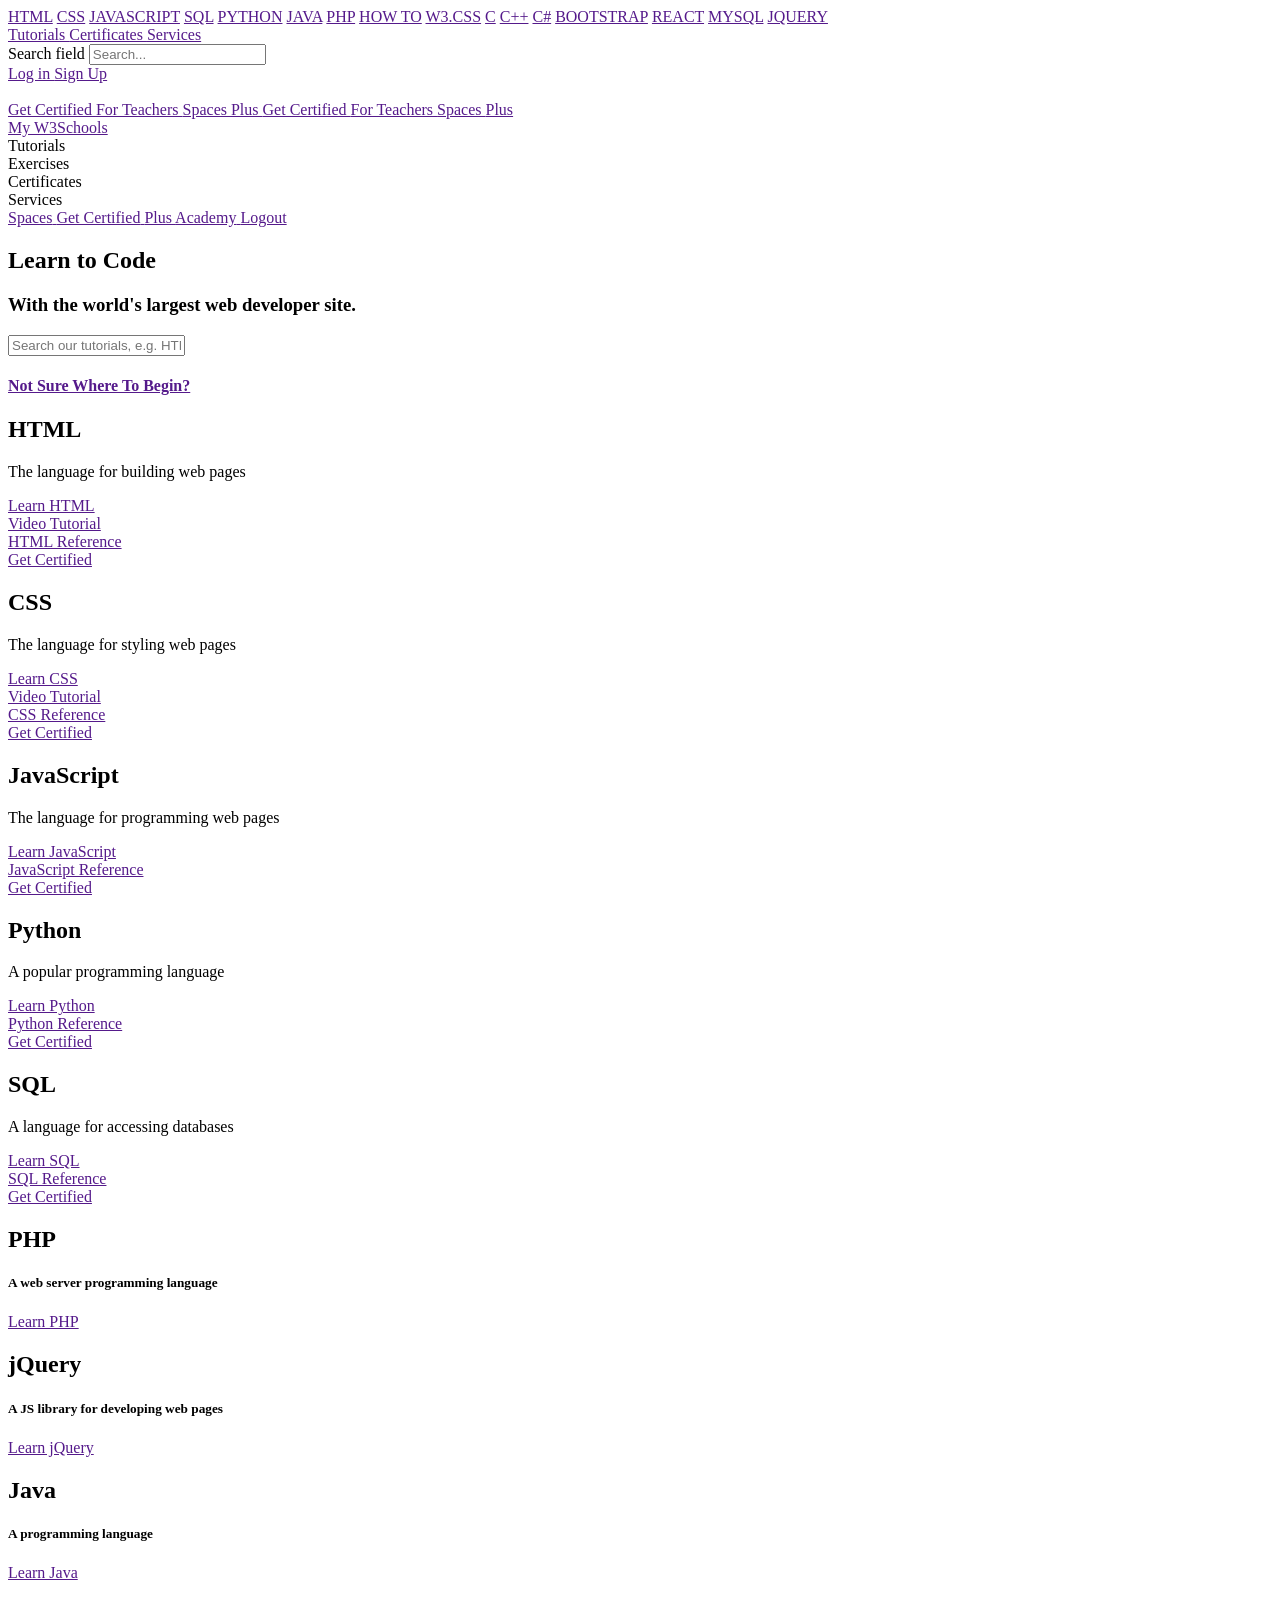
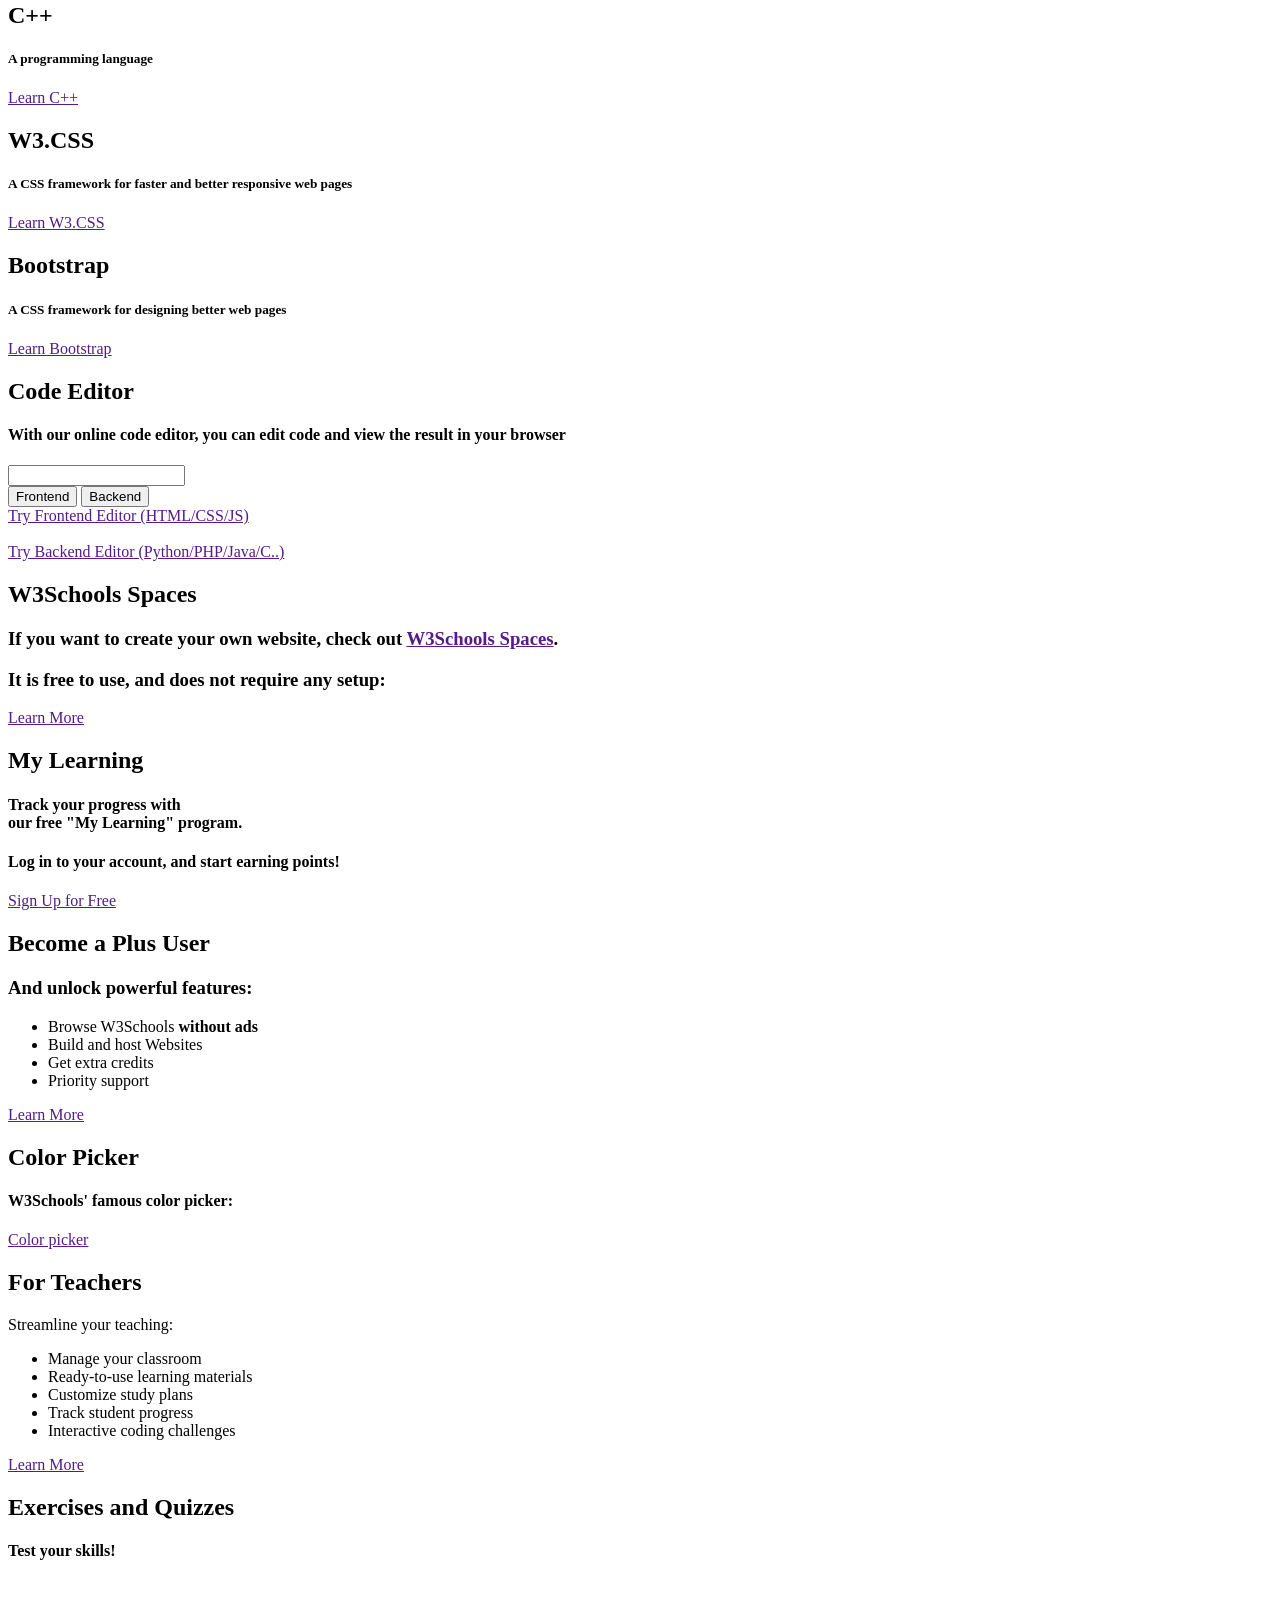
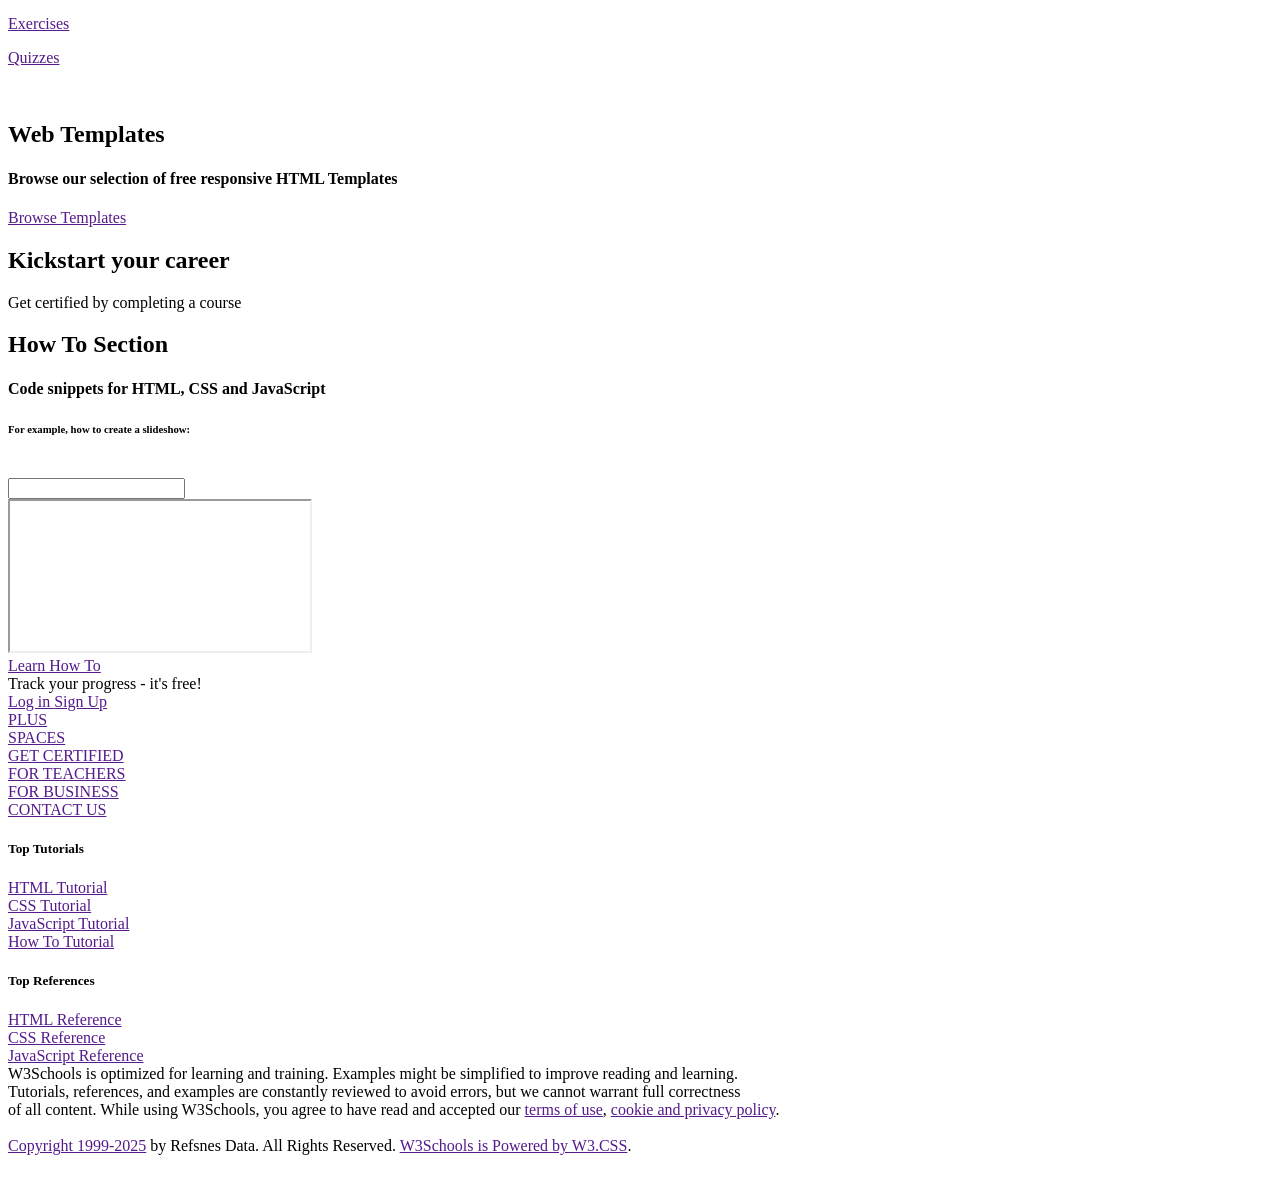
<file: Excercise01/index.html>
<!DOCTYPE html>
<html lang="en">
  <head>
    <meta charset="UTF-8" />
    <meta name="viewport" content="width=device-width, initial-scale=1.0" />
    <title>Exercises 1</title>
  </head>

  <body>
    <nav>
      <a href="">HTML</a>
      <a href="">CSS</a>
      <a href="">JAVASCRIPT</a>
      <a href="">SQL</a>
      <a href="">PYTHON</a>
      <a href="">JAVA</a>
      <a href="">PHP</a>
      <a href="">HOW TO</a>
      <a href="">W3.CSS</a>
      <a href="">C</a>
      <a href="">C++</a>
      <a href="">C#</a>
      <a href="">BOOTSTRAP</a>
      <a href="">REACT</a>
      <a href="">MYSQL</a>
      <a href="">JQUERY</a>
    </nav>
    <header>
      <div>
        <nav>
          <a href=""> Tutorials </a>
          <a href=""> Certificates </a>
          <a href=""> Services </a>
        </nav>

        <div>
          <label for="input"> Search field </label>
          <input id="input" type="text" placeholder="Search..." />
        </div>

        <div>
          <a href=""> Log in </a>
          <a href=""> Sign Up </a>
          <br /><br />
          <a target="_blank" href=""> Get Certified </a>
          <a href=""> For Teachers </a>
          <a href=""> Spaces </a>
          <a href=""> Plus </a>
          <a target="_blank" href=""> Get Certified </a>
          <a href=""> For Teachers </a>
          <a href=""> Spaces </a>
          <a href=""> Plus </a>
        </div>
      </div>

      <nav>
        <a href="">
          <span>My W3Schools</span>
        </a>

        <div>
          <span>Tutorials</span>
        </div>

        <div>
          <span>Exercises</span>
        </div>

        <div>
          <span>Certificates</span>
        </div>

        <div>
          <span>Services</span>
        </div>

        <a href="">
          <span>Spaces</span>
        </a>

        <a href="">
          <span>Get Certified</span>
        </a>

        <a href="">
          <span>Plus</span>
        </a>

        <a href="">
          <span>Academy</span>
        </a>

        <a href="">
          <span>Logout</span>
        </a>
      </nav>
    </header>

    <!-- container -->
    <main>
      <section>
        <h1>Learn to Code</h1>

        <h3>With the world's largest web developer site.</h3>

        <form class="example" action="">
          <input
            type="text"
            placeholder="Search our tutorials, e.g. HTML"
            id="search2"
          />
        </form>

        <h4>
          <a href="">Not Sure Where To Begin?</a>
        </h4>
      </section>

      <section>
        <h1>HTML</h1>

        <p>The language for building web pages</p>

        <a href="">Learn HTML</a><br />

        <a href="">Video Tutorial</a><br />

        <a href="">HTML Reference</a><br />

        <a href="">Get Certified</a><br />
      </section>

      <section>
        <h1>CSS</h1>

        <p>The language for styling web pages</p>

        <a href="">Learn CSS</a><br />

        <a href="">Video Tutorial</a><br />

        <a href="">CSS Reference</a><br />

        <a href="">Get Certified</a><br />
      </section>

      <section>
        <h1>JavaScript</h1>

        <p>The language for programming web pages</p>

        <a href="">Learn JavaScript</a><br />

        <a href="">JavaScript Reference</a><br />

        <a href="">Get Certified</a><br />
      </section>

      <section>
        <div>
          <h1>Python</h1>

          <p>A popular programming language</p>

          <a href="">Learn Python</a><br />

          <a href="">Python Reference</a><br />

          <a href="">Get Certified</a><br />
        </div>
      </section>

      <section>
        <h1>SQL</h1>

        <p>A language for accessing databases</p>

        <a href="">Learn SQL</a><br />

        <a href="">SQL Reference</a><br />

        <a href="">Get Certified</a><br />
      </section>

      <section>
        <div>
          <h2>PHP</h2>

          <h5>A web server programming language</h5>

          <a href="">Learn PHP</a>
        </div>

        <div>
          <h2>jQuery</h2>

          <h5>A JS library for developing web pages</h5>

          <a href="">Learn jQuery</a>
        </div>

        <div>
          <h2>Java</h2>

          <h5>A programming language</h5>

          <a href="">Learn Java</a>
        </div>

        <div>
          <h2>C++</h2>

          <h5>A programming language</h5>

          <a href="">Learn C++</a>
        </div>

        <div>
          <h2>W3.CSS</h2>

          <h5>A CSS framework for faster and better responsive web pages</h5>

          <a href="">Learn W3.CSS</a>
        </div>

        <div>
          <h2>Bootstrap</h2>

          <h5>A CSS framework for designing better web pages</h5>

          <a href="">Learn Bootstrap</a>
        </div>
      </section>

      <section>
        <h1>Code Editor</h1>

        <h4>
          With our online code editor, you can edit code and view the result in
          your browser
        </h4>

        <div>
          <input type="text" />

          <div>
            <button>Frontend</button>
            <button>Backend</button>
          </div>
        </div>

        <a href="">Try Frontend Editor (HTML/CSS/JS)</a><br /><br />

        <a href="">Try Backend Editor (Python/PHP/Java/C..)</a>
      </section>

      <section>
        <h1>W3Schools Spaces</h1>

        <h3>
          If you want to create your own website, check out
          <a href="">W3Schools Spaces</a>.
        </h3>

        <h3>It is free to use, and does not require any setup:</h3>

        <a href="">Learn More</a><br />
      </section>

      <section>
        <h1>My Learning</h1>

        <h4>Track your progress with<br />our free "My Learning" program.</h4>

        <h4>Log in to your account, and start earning points!</h4>

        <p>
          <a href="">Sign Up for Free</a>
        </p>
      </section>

      <section>
        <h1>Become a Plus User</h1>

        <h3>And unlock powerful features:</h3>

        <div>
          <ul>
            <li>Browse W3Schools <strong>without ads</strong></li>
            <li>Build and host Websites</li>
            <li>Get extra credits</li>
            <li>Priority support</li>
          </ul>
        </div>

        <a href="" class="ws-btn tut-button ga-fp" id="proFromDefault"
          >Learn More</a
        ><br />
      </section>

      <section>
        <h1>Color Picker</h1>

        <h4>W3Schools' famous color picker:</h4>

        <a href=""> Color picker </a>
      </section>

      <section>
        <h1>For Teachers</h1>

        <p>Streamline your teaching:</p>

        <div>
          <ul>
            <li>Manage your classroom</li>
            <li>Ready-to-use learning materials</li>
            <li>Customize study plans</li>
            <li>Track student progress</li>
            <li>Interactive coding challenges</li>
          </ul>
        </div>

        <a href="">Learn More</a><br />
      </section>

      <section>
        <h2>Exercises and Quizzes</h2>

        <h4>Test your skills!</h4>

        <br />

        <div>
          <p>
            <a href="">Exercises</a>
          </p>

          <p>
            <a href="">Quizzes</a>
          </p>
        </div>
        <br />
      </section>

      <section>
        <h1>Web Templates</h1>

        <h4>
          Browse our selection of <strong>free</strong> responsive HTML
          Templates
        </h4>

        <p>
          <a href="">Browse Templates</a>
        </p>
      </section>

      <section>
        <h2>Kickstart your career</h2>

        <p>Get certified by completing a course</p>
      </section>

      <section>
        <h2>How To Section</h2>

        <h4>Code snippets for HTML, CSS and JavaScript</h4>

        <h6>For example, how to create a slideshow:</h6>

        <br />

        <div>
          <div>
            <input type="text" />
          </div>

          <iframe src=""></iframe>
        </div>

        <a href="">Learn How To</a>
      </section>

      <section>
        <div>Track your progress - it's free!</div>

        <div>
          <a href=""> Log in </a>

          <a href=""> Sign Up </a>
        </div>
      </section>
    </main>
    <footer>
      <section>
        <div>
          <a href="">PLUS</a>
        </div>

        <div>
          <a href="">SPACES</a>
        </div>

        <div>
          <a href="">GET CERTIFIED</a>
        </div>

        <div>
          <a href="">FOR TEACHERS</a>
        </div>

        <div>
          <a href="">FOR BUSINESS</a>
        </div>

        <div>
          <a href="">CONTACT US</a>
        </div>
      </section>

      <section>
        <h5>Top Tutorials</h5>

        <a href="">HTML Tutorial</a><br />

        <a href="">CSS Tutorial</a><br />

        <a href="">JavaScript Tutorial</a><br />

        <a href="">How To Tutorial</a>
      </section>

      <section>
        <h5>Top References</h5>

        <a href="">HTML Reference</a><br />

        <a href="">CSS Reference</a><br />

        <a href="">JavaScript Reference</a><br />
      </section>

      <section>
        W3Schools is optimized for learning and training. Examples might be
        simplified to improve reading and learning.<br />
        Tutorials, references, and examples are constantly reviewed to avoid
        errors, but we cannot warrant full correctness<br />
        of all content. While using W3Schools, you agree to have read and
        accepted our

        <a href="">terms of use</a>,

        <a href="">cookie and privacy policy</a>.<br /><br />

        <a href="">Copyright 1999-2025</a>
        by Refsnes Data. All Rights Reserved.

        <a href="">W3Schools is Powered by W3.CSS</a>.<br /><br />
      </section>
    </footer>
  </body>
</html>
</file>
